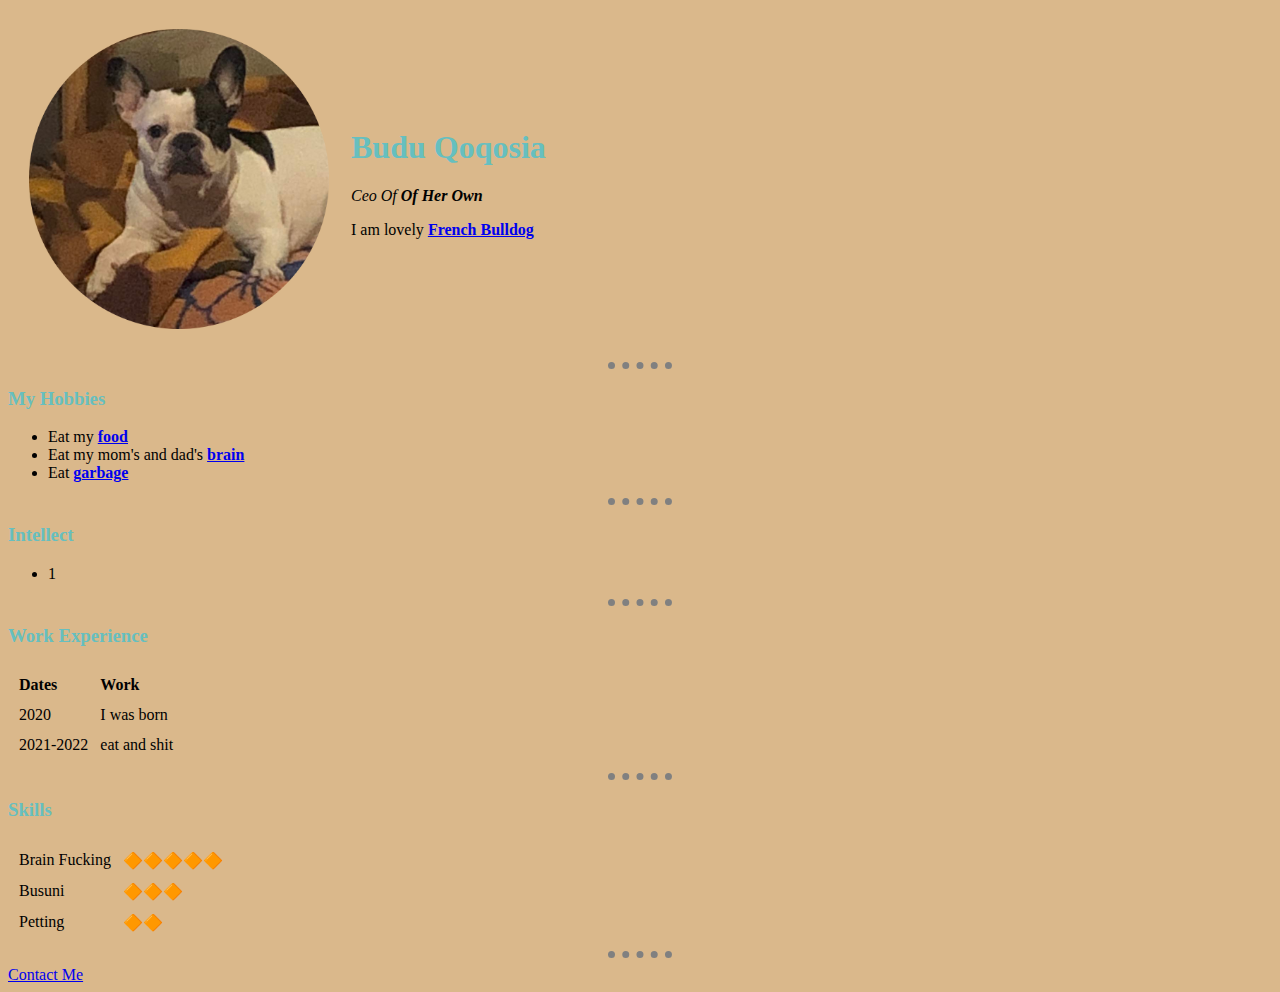
<file: index.html>
<!DOCTYPE html>
<html lang="en" dir="ltr">
  <head>
    <meta charset="utf-8">
    <title>HOME</title>
    <link rel="stylesheet" href="css/style.css">
  </head>
  <body>
    <table cellspacing="20">
      <tr>
        <td><img src="images/patara.png" alt="budus foto"></td>
        <td><h1>Budu Qoqosia</h1>
        <p><em>Ceo Of <strong>Of Her Own</strong></em></p>
        <p>I am lovely <strong><a href="https://en.wikipedia.org/wiki/French_Bulldog">French Bulldog</a></strong></p></td>
      </tr>
    </table>
    <hr>
    <h3>My Hobbies</h3>
    <ul>
      <li>Eat my <strong><a href="https://www.belcando.com/detail/7f64cbf3fd5d421d838d80ed6330258e">food</a></strong></li>
      <li>Eat my mom's and dad's <strong> <a href="https://en.wikipedia.org/wiki/Human_brain">brain</a></strong></li>
      <li>Eat <strong> <a href="https://en.wikipedia.org/wiki/Honda_Fit">garbage</a> </strong></li>
    </ul>
    <hr>
    <h3>Intellect</h3>
    <ul>
      <li>1</li>
    </ul>
    <hr>
    <h3>Work Experience</h3>
    <table cellspacing="10">
      <thead>
        <tr>
          <td><strong>Dates</strong></td>
          <td><strong>Work</strong></td>
        </tr>

      </thead>
      <tbody>
        <tr>
          <td>2020</td>
          <td>I was born</td>
        </tr>
        <tr>
          <td>2021-2022</td>
          <td>eat and shit</td>
        </tr>

      </tbody>
    </table>
    <hr>
    <h3>Skills</h3>
    <table cellspacing="10">
      <tr>
        <td>Brain Fucking</td>
        <td>🔶🔶🔶🔶🔶</td>
        <tr>
          <td>Busuni</td>
          <td>🔶🔶🔶</td>
        </tr>
        <tr>
          <td>Petting</td>
          <td>🔶🔶</td>
        </tr>

      </tr>
    </table>
    <hr>

    <a href="Contact.html">Contact Me</a>

  </body>
</html>
</file>
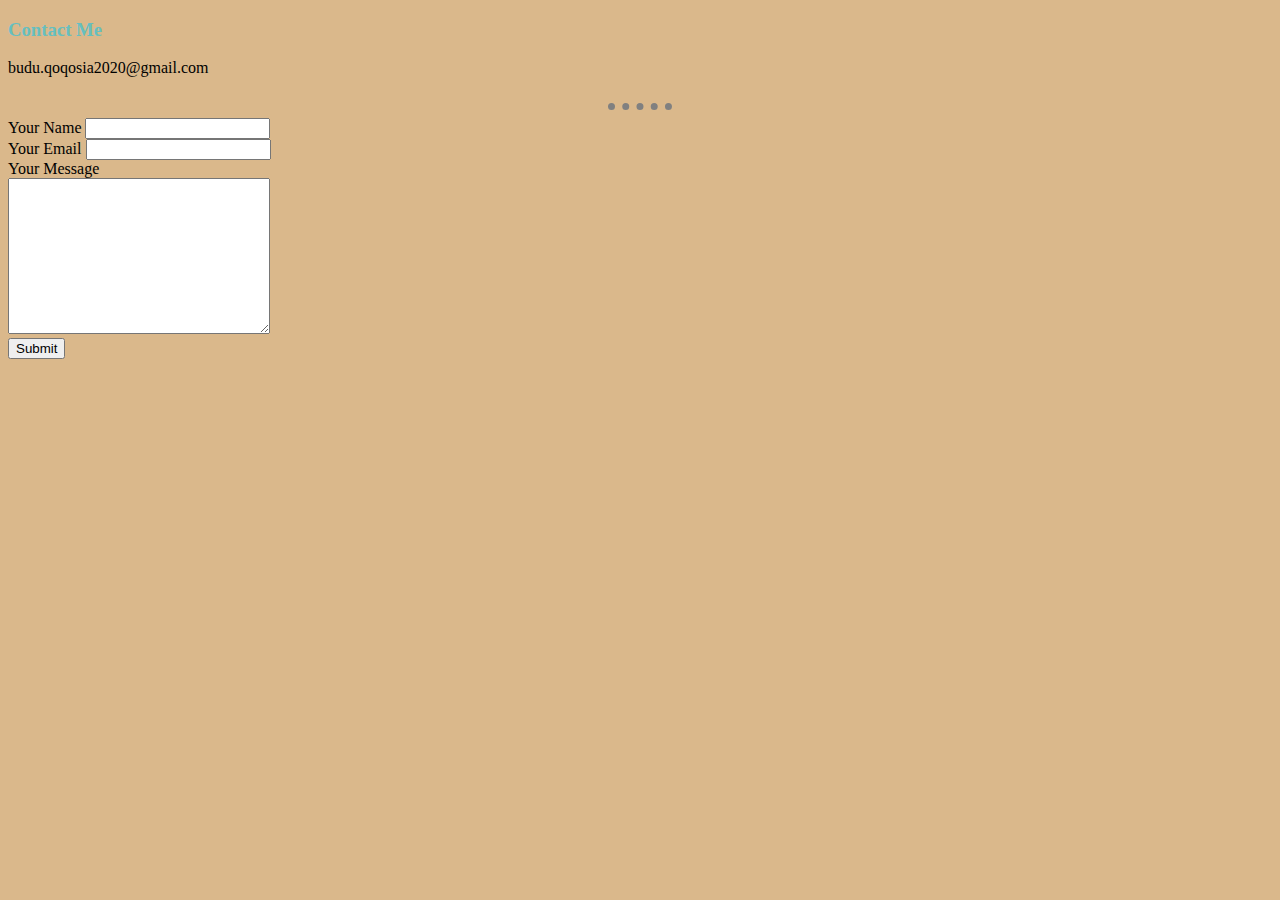
<file: Contact.html>
<!DOCTYPE html>
<html lang="en" dir="ltr">
  <head>
    <meta charset="utf-8">
    <title>Contact Me </title>
    <link rel="stylesheet" href="css/style.css">
  </head>
  <body>
    <h3>Contact Me</h3>
    <li>budu.qoqosia2020@gmail.com</li><br>
    <hr>
    <form class="" action="mailto:zgod339@gmail.com" method="post">
      <label>Your Name</label>
      <input type="Name" name="" value=""><br>
      <label>Your Email</label>
      <input type="email" name="" value=""><br>
      <label>Your Message</label><br>
      <textarea name="name" rows="10" cols="30"></textarea><br>
      <input type="submit" name="">

    </form>

  </body>
</html>
</file>
<file: css/style.css>
body {
  background-color: #DAB88B;
}

hr {
  border-style: none;
  border-top-style: dotted;
  border-color: grey;
  border-width: 7px;
  width: 5%;
}

img {
  height: 300px;
}

h1  {
    color: #66BFBF;
}

h2  {
    color: #66BFBF;
}

h3  {
    color: #66BFBF;
}
</file>
